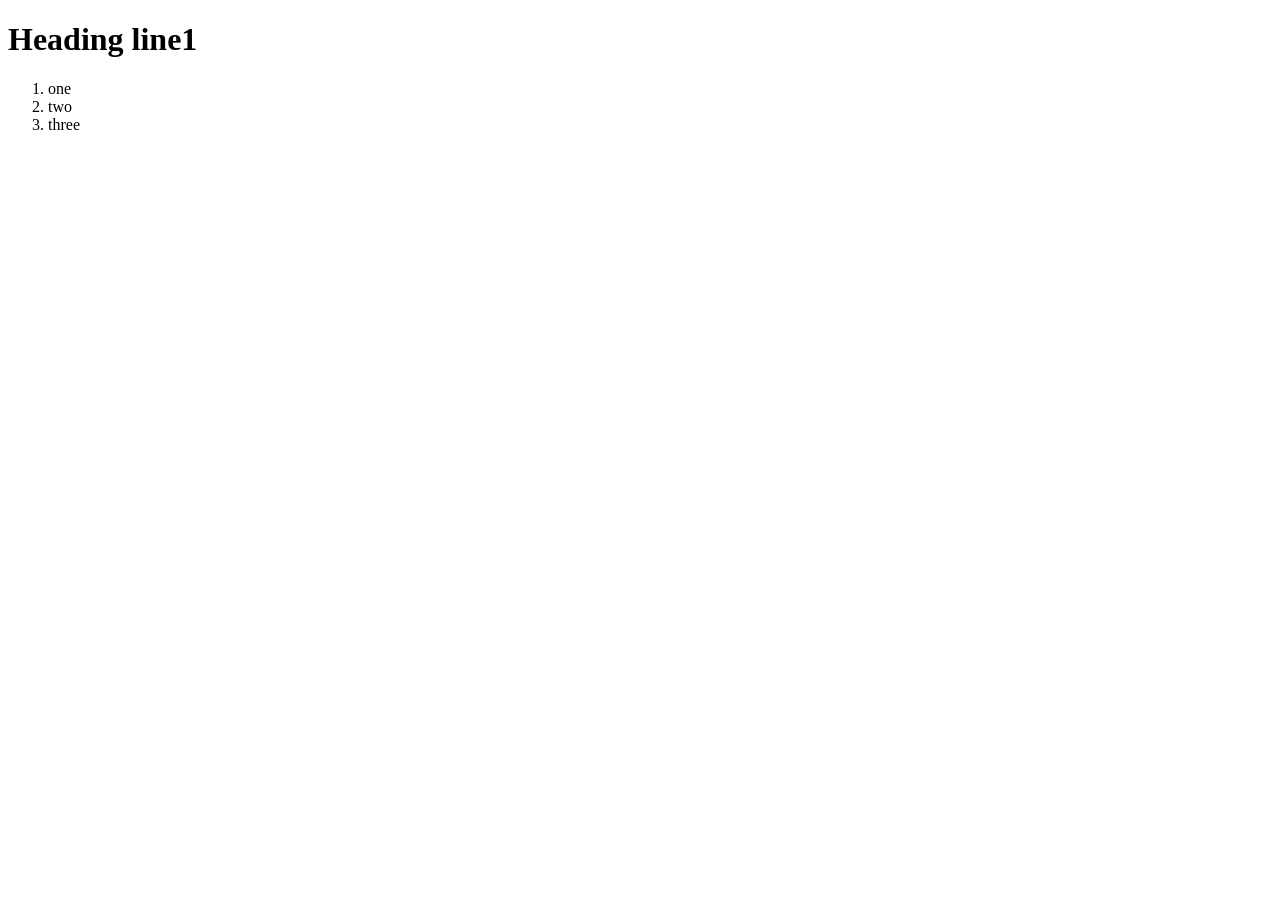
<file: day1/index.html>
<!DOCTYPE html>
<html lang="en">
<head>
    <meta charset="UTF-8">
    <meta name="viewport" content="width=device-width, initial-scale=1.0">
    <title>Document</title>
</head>
<style>
    .head
    {
        border:4px solid red;
        padding:5px;
        margin-bottom:5px;
        border-radius:50px;
    }
</style>
<body>
    <class="head"></class>
    <h1>Heading line1</h1>
    <ol>
        <li>one</li>
        <li>two</li>
        <li>three</li>
    </ol>
    
</body>
</html>
</file>
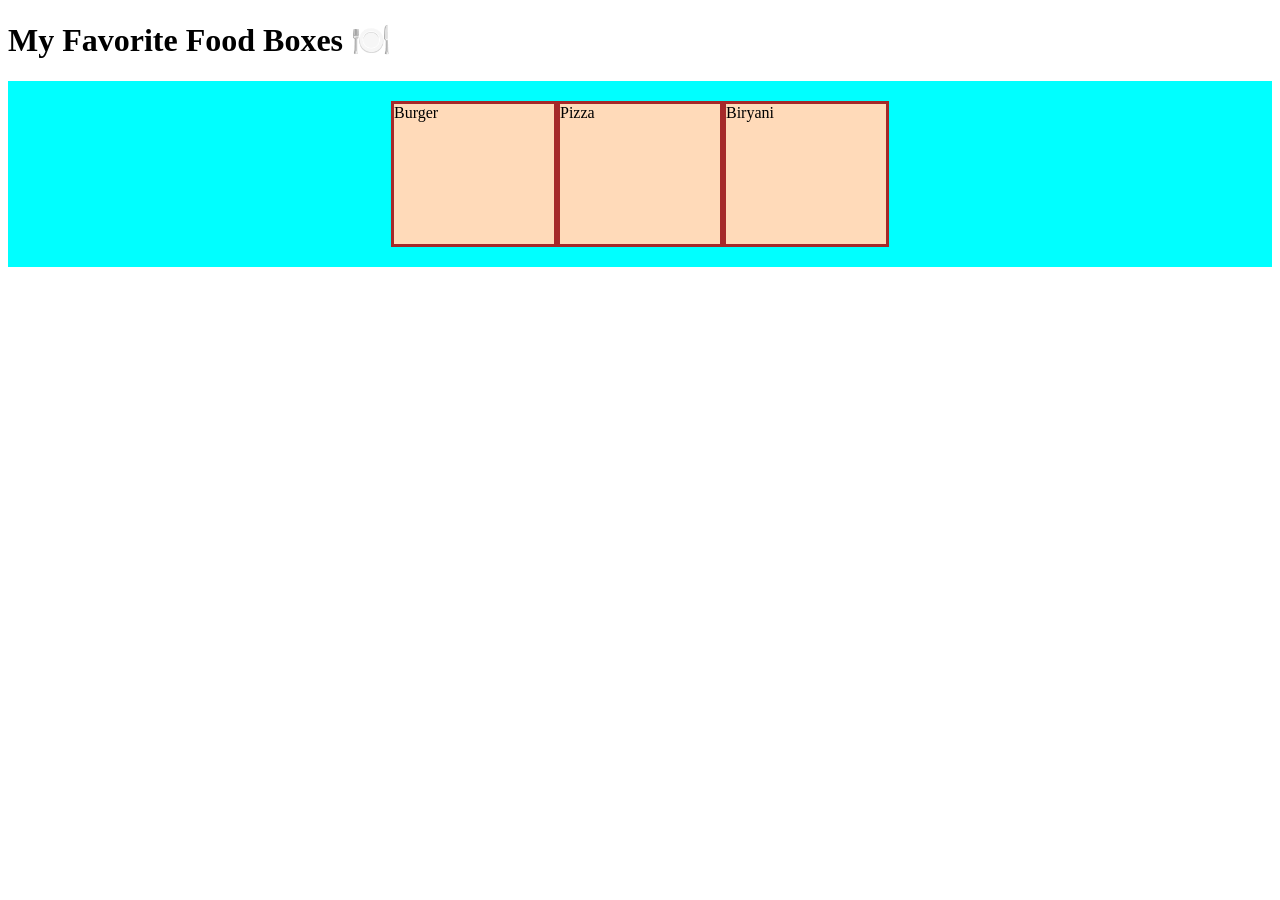
<file: day1/flex.html>
<!DOCTYPE html>
<html lang="en">
<head>
    <meta charset="UTF-8">
    <meta name="viewport" content="width=device-width, initial-scale=1.0">
    <title>Boxes Demo</title>
    <style>
        .container{
            background-color: aqua;
            padding: 20px;
            display: flex; 
            flex-direction: row-reverse;
            justify-content: center;
            align-items: center;
        }
        .container .box{
            height: 140px;
            width: 160px;
            background-color: peachpuff;
            border: 3px solid brown;
        }
    </style>
</head>
<body>

    <h1>My Favorite Food Boxes 🍽️</h1>

    <div class="container">
        <div class="box">Biryani</div>
        <div class="box">Pizza</div>
        <div class="box">Burger</div>
    </div>

</body>
</html>
</file>
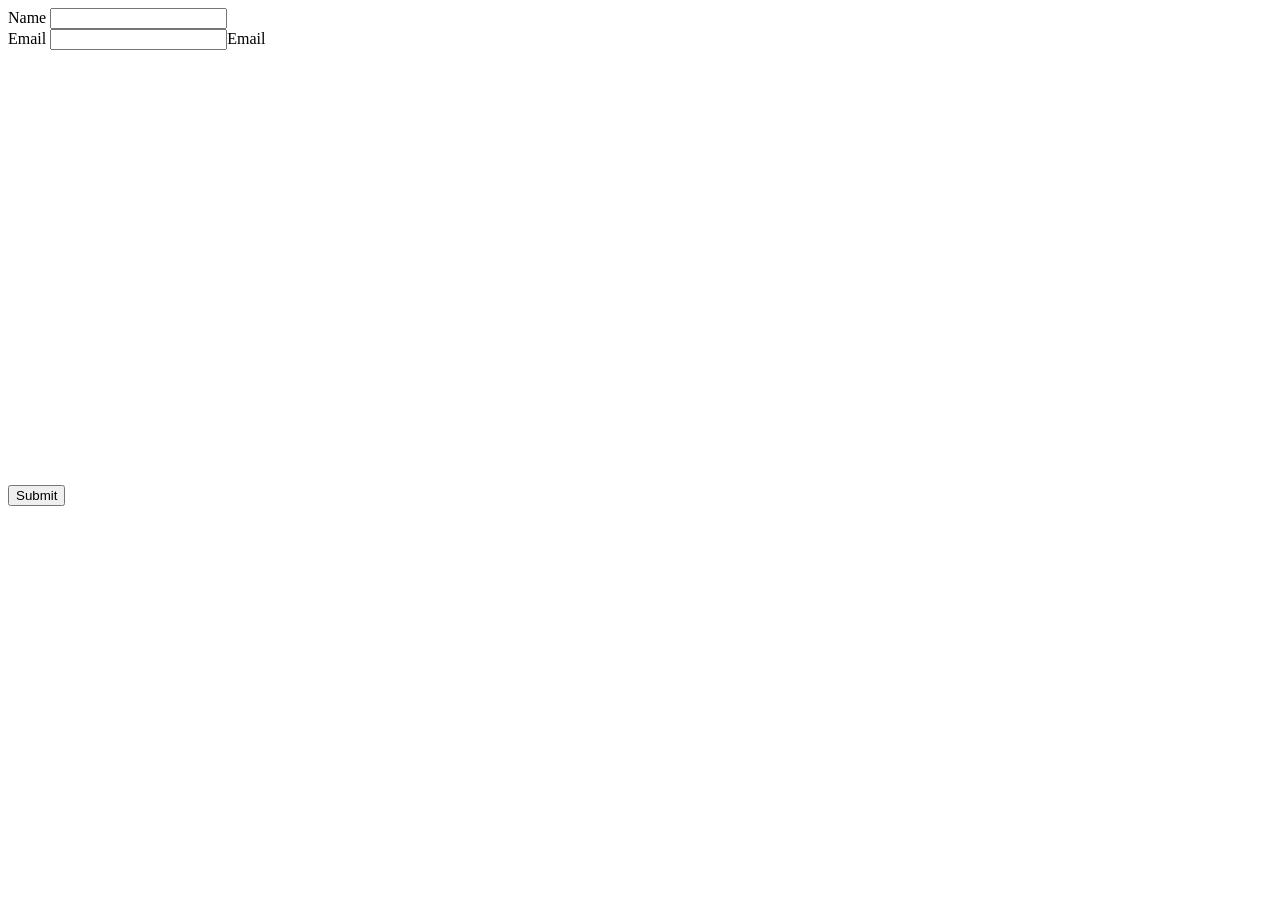
<file: day1/forms.html>
<!DOCTYPE html>
<html lang="en">
<head>
    <meta charset="UTF-8">
    <meta name="viewport" content="width=device-width, initial-scale=1.0">
    <title>Document</title>
</head>
<body>
    <form action="">
        <label for="name">Name</label>
        <input type="text"><br>
        <label for="email">Email</label>
        <input type="email" name="" id="">Email<br>
        <button>Submit</button>
        <iframe src="https://www.google.com/maps/embed?pb=!1m18!1m12!1m3!1d62054.66722711278!2d78.46545335360742!3d13.571334207666586!2m3!1f0!2f0!3f0!3m2!1i1024!2i768!4f13.1!3m3!1m2!1s0x3bb265dbe6967fc1%3A0xb63fc0bc28149f4c!2sMadanapalle%2C%20Andhra%20Pradesh!5e0!3m2!1sen!2sin!4v1771999945586!5m2!1sen!2sin" width="600" height="450" style="border:0;" allowfullscreen="" loading="lazy" referrerpolicy="no-referrer-when-downgrade"></iframe>
        
    </form>
</body>
</html>
</file>
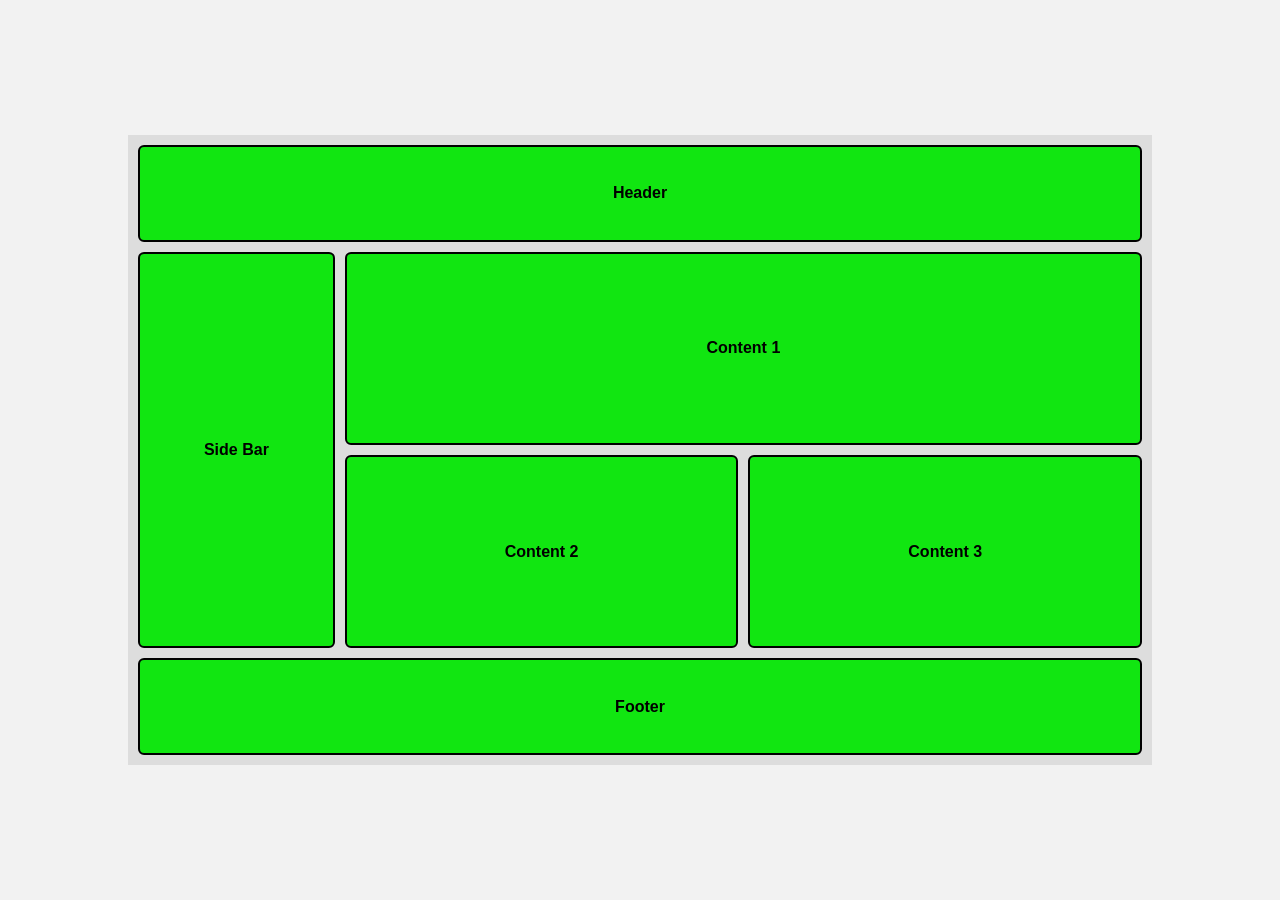
<file: day1/grid.html>
<!DOCTYPE html>
<html lang="en">
<head>
  <meta charset="UTF-8">
  <meta name="viewport" content="width=device-width, initial-scale=1.0">
  <title>CSS Grid Layout</title>
  <style>
    * {
      margin: 0;
      padding: 0;
      box-sizing: border-box;
      font-family: Arial, sans-serif;
    }

    body {
      min-height: 100vh;
      display: flex;
      justify-content: center;
      align-items: center;
      background: #f2f2f2;
    }

    /* GRID CONTAINER */
    .container {
      width: 80%;
      height: 70vh;
      display: grid;
      grid-template-columns: 1fr 2fr 2fr;
      grid-template-rows: 1fr 2fr 2fr 1fr;
      gap: 10px;
      padding: 10px;
      background: #ddd;
    }
    /* COMMON ITEM STYLE (FLEX INSIDE GRID) */
    .item {
      background: rgb(17, 230, 17);
      display: flex; 
      align-items: center;
      justify-content: center;
      font-weight: bold;
      border-radius: 6px;

      /* BLACK BORDER FOR EVERY BOX */
      border: 2px solid black;
    }

    /* GRID POSITIONS */
    .header {
      grid-column: 1 / 4;
    }

    .sidebar {
      grid-row: 2 / 4;
    }

    .content1 {
      grid-column: 2 / 4;
    }

    .footer {
      grid-column: 1 / 4;
    }
  </style>
</head>
<body>

  <div class="container">
    <div class="item header">Header</div>
    <div class="item sidebar">Side Bar</div>
    <div class="item content1">Content 1</div>
    <div class="item content2">Content 2</div>
    <div class="item content3">Content 3</div>
    <div class="item footer">Footer</div>
  </div>

</body>
</html>
</file>
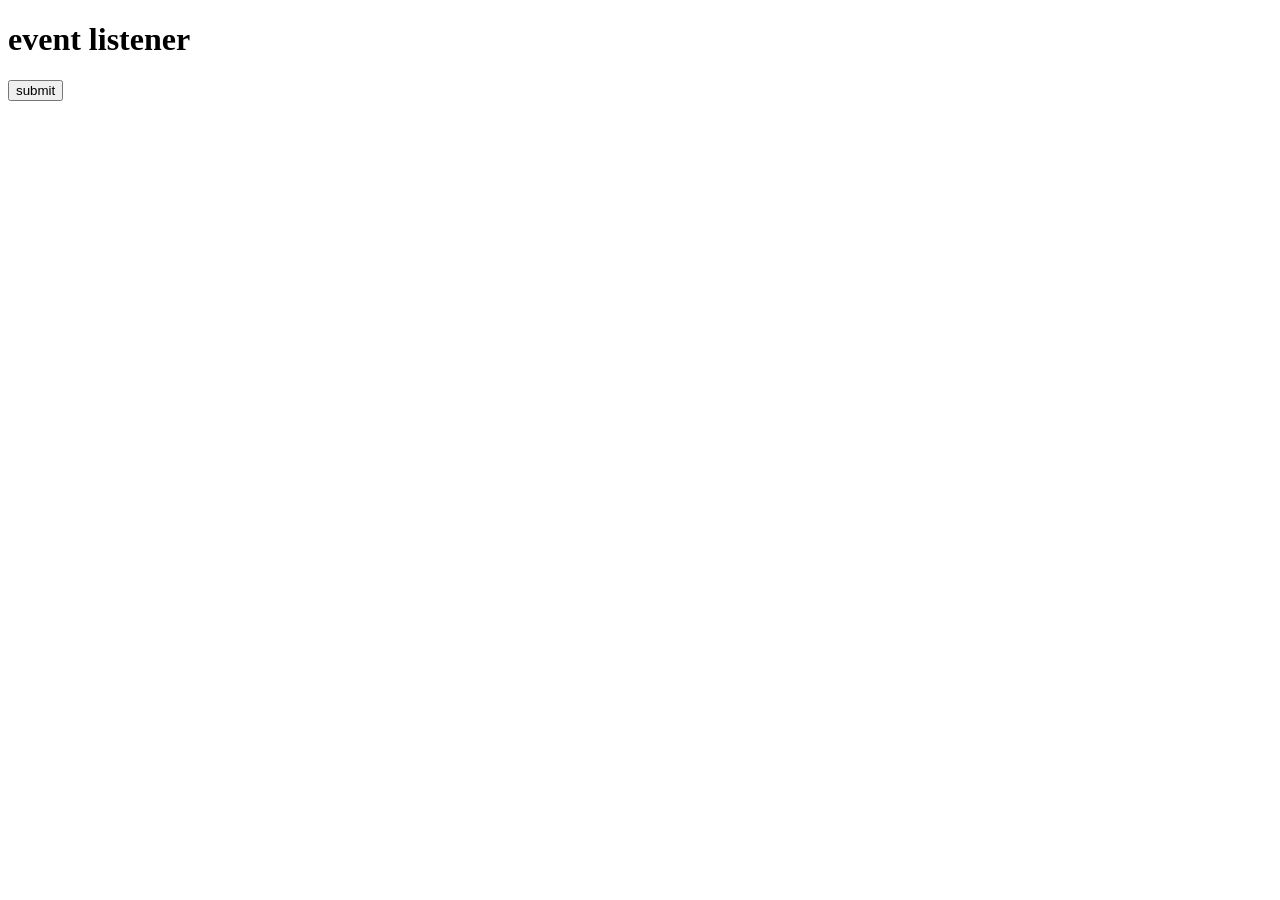
<file: day3/evenlistener.html>
<!-- event listener: when event happens it run the execution
 click->event in html file
-->
<!DOCTYPE html>
<html lang="en">
<head>
    <meta charset="UTF-8">
    <meta name="viewport" content="width=device-width, initial-scale=1.0">
    <title>Document</title>
</head>
<body>
    <h1>event listener</h1>
    <button id="btn">submit</button>
    <script>
        let btn=document.getElementById('btn')
        btn.addEventListener('click',function(){
            alert("submitted successfully")
        });
    </script>
</body>
</html>
</file>
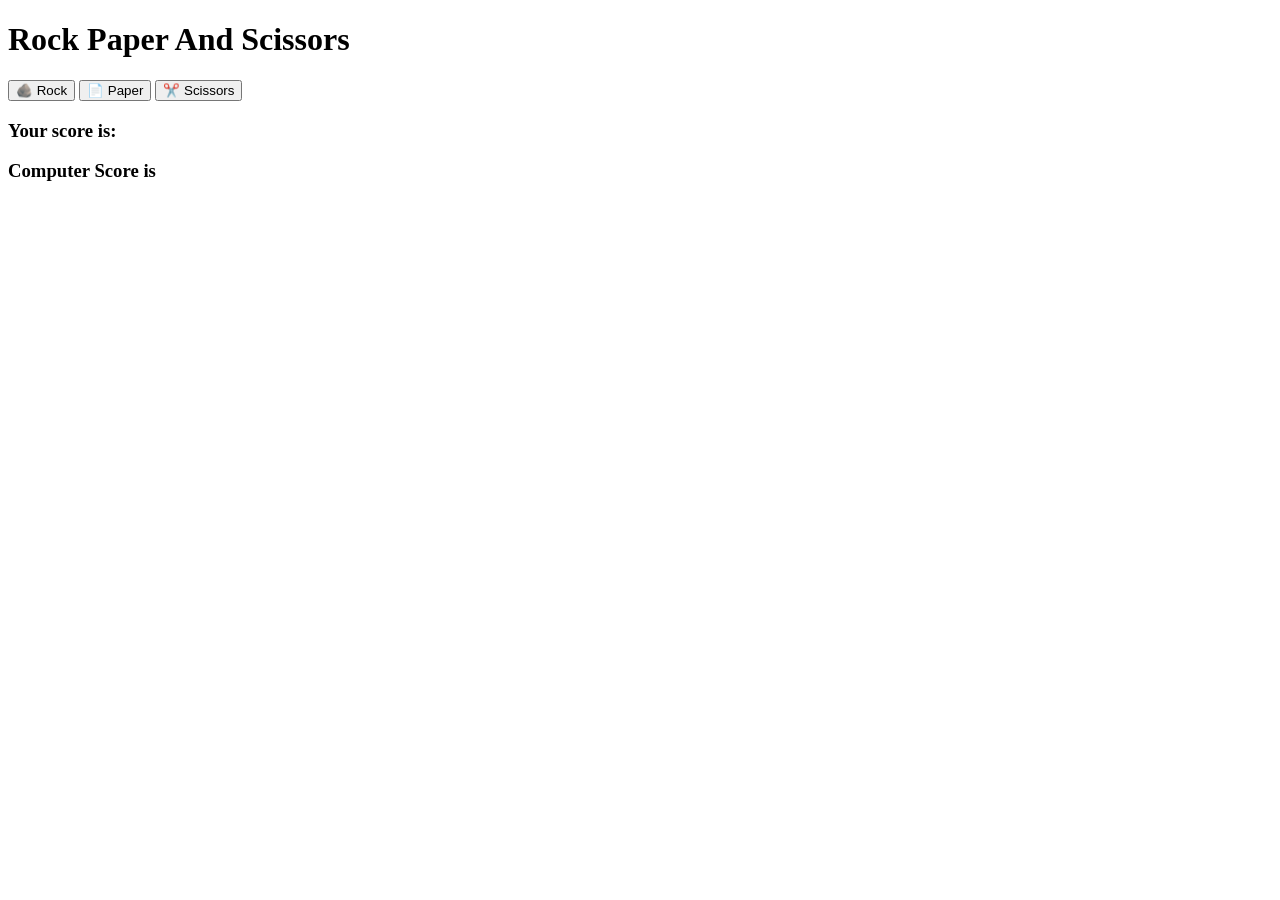
<file: day3/rock_paper_scissors.html>
<!DOCTYPE html>
<html lang="en">
<head>
    <meta charset="UTF-8">
    <meta name="viewport" content="width=device-width, initial-scale=1.0">
    <title>Document</title>
</head>
<body>
    <h1>Rock Paper And Scissors</h1>
    <button onclick="play('rock')">🪨 Rock</button>
    <button onclick="play('paper')">📄 Paper</button>
    <button onclick="play('Scissors')">✂️ Scissors</button>
    <h3 id="result"></h3>
    <h3>Your score is:</h3>
    <h3 id="urscore"></h3>
    <h3>Computer Score is</h3>
    <h3 id="comScore"></h3>
    <script>
    let userScore = 0;
    let computerScore = 0;

    function play(userChoice) {

        const choices = ['rock', 'paper', 'scissors'];
        let computerChoice = choices[Math.floor(Math.random() * 3)];

        let resultText = "";

        if (userChoice == computerChoice) {
            resultText = "Draw";
        }
        else if (userChoice == 'rock' && computerChoice == 'scissors') {
            resultText = "User Wins";
            userScore++;
        }
        else if (userChoice == 'rock' && computerChoice == 'paper') {
            resultText = "Computer Wins";
            computerScore++;
        }
        else if (userChoice == 'paper' && computerChoice == 'rock') {
            resultText = "User Wins";
            userScore++;
        }
        else if (userChoice == 'paper' && computerChoice == 'scissors') {
            resultText = "Computer Wins";
            computerScore++;
        }
        else if (userChoice == 'scissors' && computerChoice == 'rock') {
            resultText = "Computer Wins";
            computerScore++;
        }
        else if (userChoice == 'scissors' && computerChoice == 'paper') {
            resultText = "User Wins";
            userScore++;
        }
        document.getElementById('result').innerText = resultText;
        document.getElementById('urscore').innerText = userScore;
        document.getElementById('comScore').innerText = computerScore;
                               //or
        /*else if ((userChoice === 'rock' && computerChoice === 'scissors') ||
                   (userChoice === 'paper' && computerChoice === 'rock') ||
                   (userChoice === 'scissors' && computerChoice === 'paper')) {
                          resultText = "User Wins";
                           userScore++;} 
        else {
              resultText = "Computer Wins";
               computerScore++;
              }
                }*/
    }
</script>
</body>
</html>
</file>
